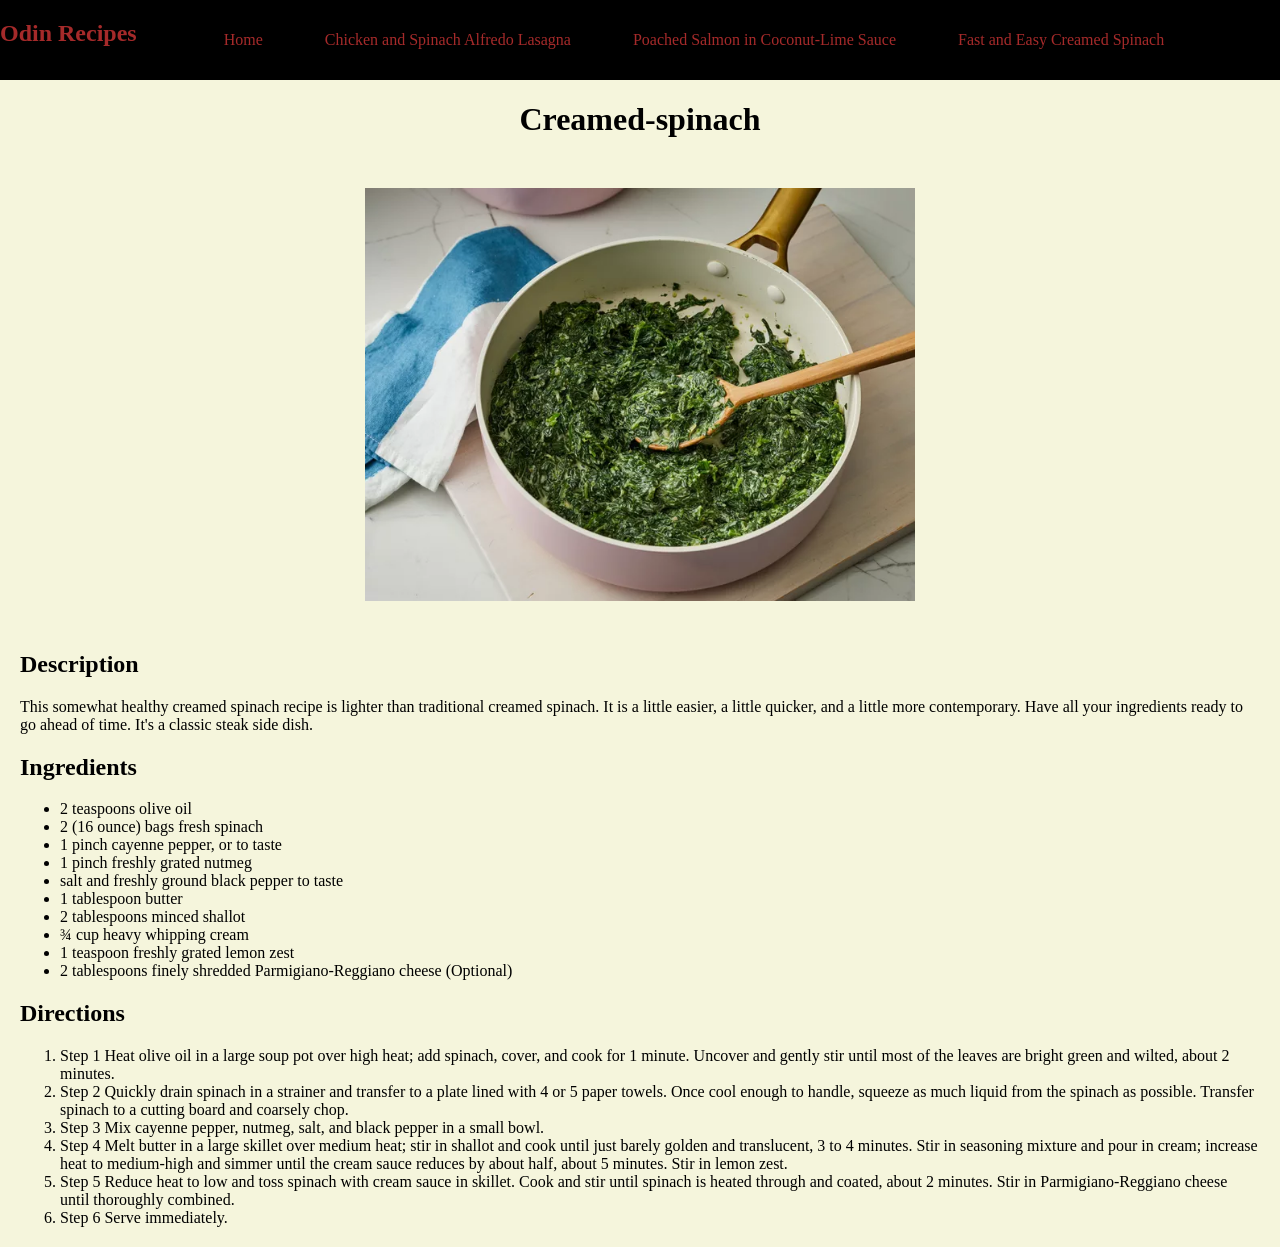
<file: recipes/creamed-spinach.html>
<!DOCTYPE html>
<html lang="en">
<head>
    <meta charset="UTF-8">
    <meta name="viewport" content="width=device-width, initial-scale=1.0">
    <title>Creamed-spinach|Odin Recipes</title>
    <link rel="stylesheet" href="../style.css">
</head>
<body>
        <nav>
        <h1>Odin Recipes</h1>
        <ul>
            <li><a href="../index.html">Home</a></li>
            <li><a href="lasagna.html">Chicken and Spinach Alfredo Lasagna</a></li>
            <li><a href="poached-selmon.html">Poached Salmon in Coconut-Lime Sauce</a></li>
            <li><a href="creamed-spinach.html">Fast and Easy Creamed Spinach</a></li>
        </ul>
    </nav>
    <h1 class="heading">Creamed-spinach</h1>
    <img src="../img/creamed-spinach.webp" alt="creamed spinach inside saucepan" width="550">

    <div class="content">
    <h2>Description</h2>
    <p>This somewhat healthy creamed spinach recipe is lighter than traditional creamed spinach. It is a little easier, a little quicker, and a little more contemporary. Have all your ingredients ready to go ahead of time. It's a classic steak side dish.</p>

    <h2>Ingredients</h2>
    <ul>
        <li>2 teaspoons olive oil</li>
        <li>2 (16 ounce) bags fresh spinach</li>
        <li>1 pinch cayenne pepper, or to taste</li>
        <li>1 pinch freshly grated nutmeg</li>
        <li>salt and freshly ground black pepper to taste</li>
        <li>1 tablespoon butter</li>
        <li>2 tablespoons minced shallot</li>
        <li>¾ cup heavy whipping cream</li>
        <li>1 teaspoon freshly grated lemon zest</li>
        <li>2 tablespoons finely shredded Parmigiano-Reggiano cheese (Optional)</li>
    </ul>

    <h2>Directions</h2>
    <ol>
        <li>Step 1 Heat olive oil in a large soup pot over high heat; add spinach, cover, and cook for 1 minute. Uncover and gently stir until most of the leaves are bright green and wilted, about 2 minutes.</li>
        <li>Step 2 Quickly drain spinach in a strainer and transfer to a plate lined with 4 or 5 paper towels. Once cool enough to handle, squeeze as much liquid from the spinach as possible. Transfer spinach to a cutting board and coarsely chop.</li>
        <li>Step 3 Mix cayenne pepper, nutmeg, salt, and black pepper in a small bowl.</li>
        <li>Step 4 Melt butter in a large skillet over medium heat; stir in shallot and cook until just barely golden and translucent, 3 to 4 minutes. Stir in seasoning mixture and pour in cream; increase heat to medium-high and simmer until the cream sauce reduces by about half, about 5 minutes. Stir in lemon zest.</li>
        <li>Step 5 Reduce heat to low and toss spinach with cream sauce in skillet. Cook and stir until spinach is heated through and coated, about 2 minutes. Stir in Parmigiano-Reggiano cheese until thoroughly combined.</li>
        <li>Step 6 Serve immediately.</li>
    </ol>
    </div>
</body>
</html>
</file>
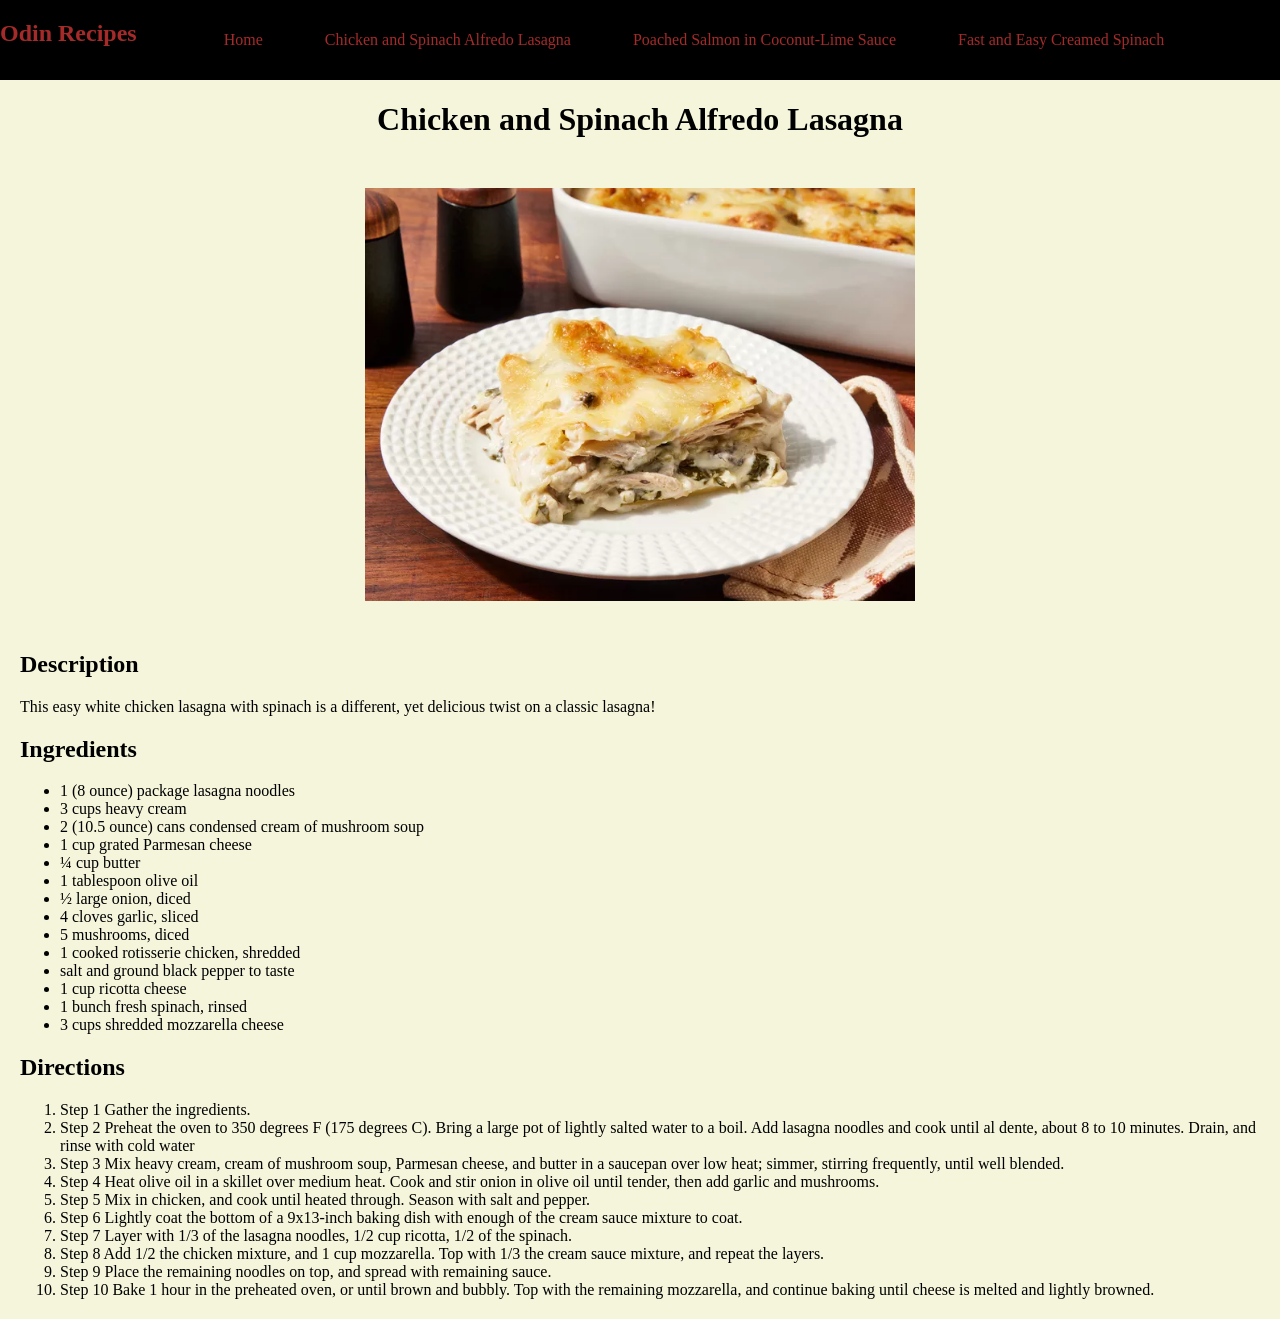
<file: recipes/lasagna.html>
<!DOCTYPE html>
<html lang="en">
<head>
    <meta charset="UTF-8">
    <meta name="viewport" content="width=device-width, initial-scale=1.0">
    <title>Chicken and Spinach Alfredo Lasagna|Odin Recipes</title>
    <link rel="stylesheet" href="../style.css">
</head>
<body>
        <nav>
        <h1>Odin Recipes</h1>
        <ul>
            <li><a href="../index.html">Home</a></li>
            <li><a href="lasagna.html">Chicken and Spinach Alfredo Lasagna</a></li>
            <li><a href="poached-selmon.html">Poached Salmon in Coconut-Lime Sauce</a></li>
            <li><a href="creamed-spinach.html">Fast and Easy Creamed Spinach</a></li>
        </ul>
    </nav>
    <h1 class="heading">Chicken and Spinach Alfredo Lasagna</h1>
    <img src="../img/chicken-lasagna.webp" alt="A slice of chicken lasagna" width="550">

    <div class="content">
    <h2>Description</h2>
    <p>This easy white chicken lasagna with spinach is a different, yet delicious twist on a classic lasagna!</p>
    <h2>Ingredients</h2>
    <ul>
        <li>1 (8 ounce) package lasagna noodles</li>
        <li>3 cups heavy cream</li>
        <li>2 (10.5 ounce) cans condensed cream of mushroom soup</li>
        <li>1 cup grated Parmesan cheese</li>
        <li>¼ cup butter</li>
        <li>1 tablespoon olive oil</li>
        <li>½ large onion, diced</li>
        <li>4 cloves garlic, sliced</li>
        <li>5 mushrooms, diced</li>
        <li>1 cooked rotisserie chicken, shredded</li>
        <li>salt and ground black pepper to taste</li>
        <li>1 cup ricotta cheese</li>
        <li>1 bunch fresh spinach, rinsed</li>
        <li>3 cups shredded mozzarella cheese</li>
    </ul>

    <h2>Directions</h2>
    <ol>
        <li>Step 1 Gather the ingredients.</li>
        <li>Step 2 Preheat the oven to 350 degrees F (175 degrees C). Bring a large pot of lightly salted water to a boil. Add lasagna noodles and cook until al dente, about 8 to 10 minutes. Drain, and rinse with cold water</li>
        <li>Step 3 Mix heavy cream, cream of mushroom soup, Parmesan cheese, and butter in a saucepan over low heat; simmer, stirring frequently, until well blended.</li>
        <li>Step 4 Heat olive oil in a skillet over medium heat. Cook and stir onion in olive oil until tender, then add garlic and mushrooms.</li>
        <li>Step 5 Mix in chicken, and cook until heated through. Season with salt and pepper.</li>
        <li>Step 6 Lightly coat the bottom of a 9x13-inch baking dish with enough of the cream sauce mixture to coat.</li>
        <li>Step 7 Layer with 1/3 of the lasagna noodles, 1/2 cup ricotta, 1/2 of the spinach.</li>
        <li>Step 8 Add 1/2 the chicken mixture, and 1 cup mozzarella. Top with 1/3 the cream sauce mixture, and repeat the layers.</li>
        <li>Step 9 Place the remaining noodles on top, and spread with remaining sauce.</li>
        <li>Step 10 Bake 1 hour in the preheated oven, or until brown and bubbly. Top with the remaining mozzarella, and continue baking until cheese is melted and lightly browned.</li>
    </ol>
    </div>
</body>
</html>
</file>
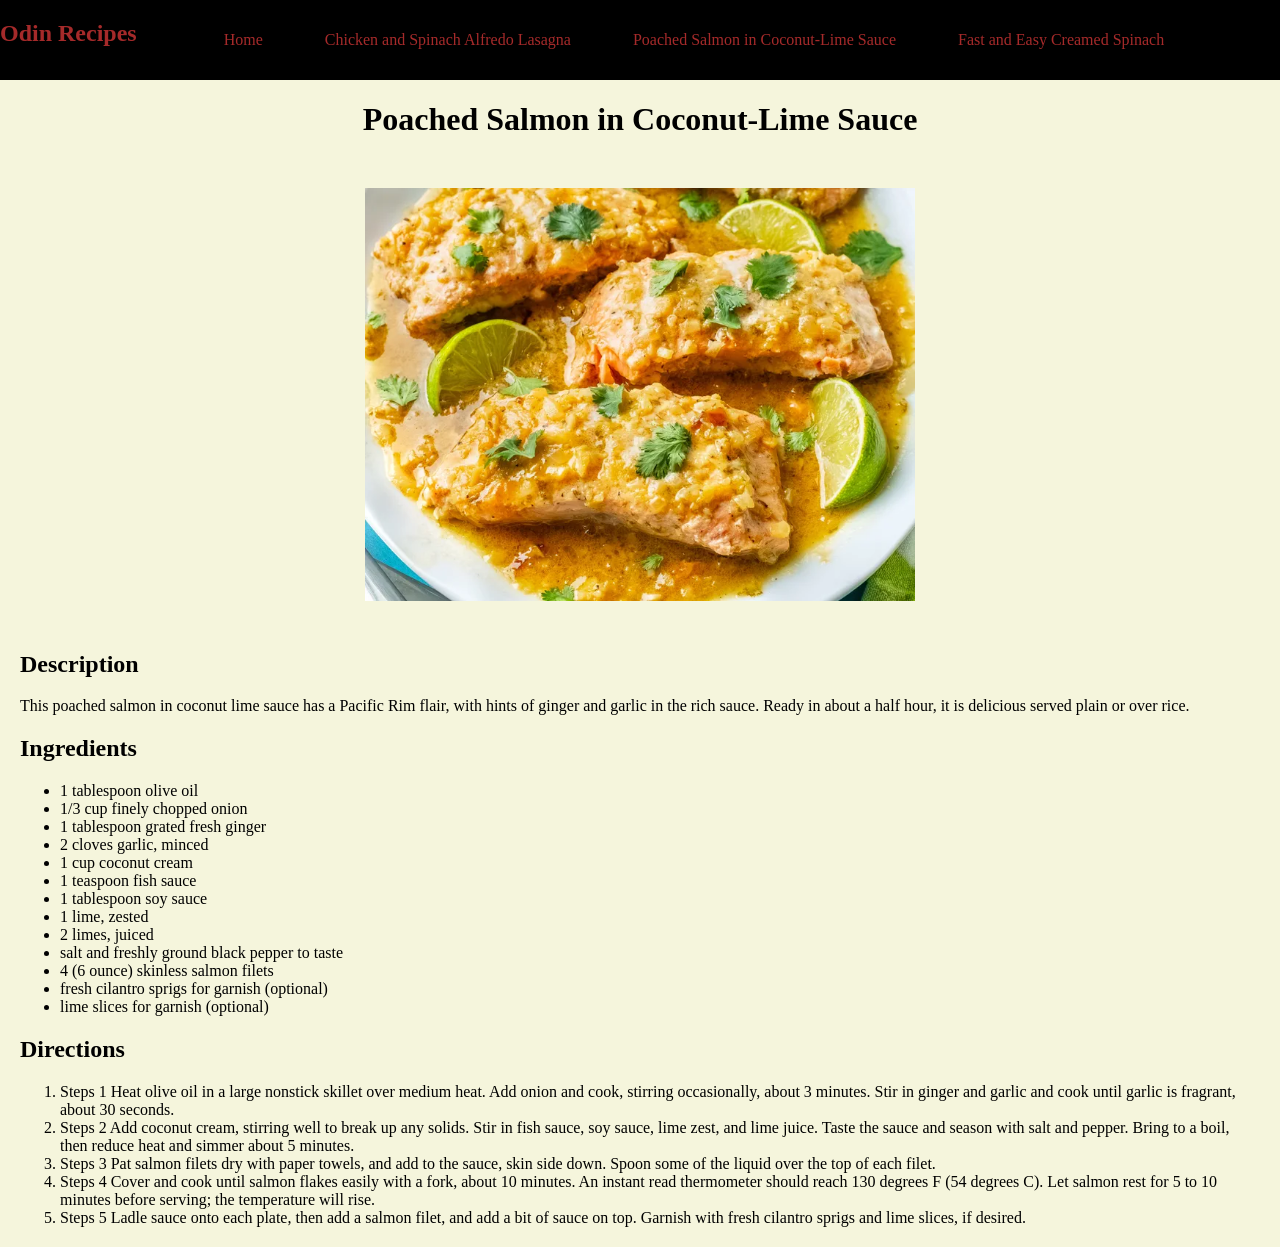
<file: recipes/poached-selmon.html>
<!DOCTYPE html>
<html lang="en">
<head>
    <meta charset="UTF-8">
    <meta name="viewport" content="width=device-width, initial-scale=1.0">
    <title>Poached Salmon in Coconut-Lime Sauce|Odin Recipes</title>
    <link rel="stylesheet" href="../style.css">
</head>
<body>
        <nav>
        <h1>Odin Recipes</h1>
        <ul>
            <li><a href="../index.html">Home</a></li>
            <li><a href="lasagna.html">Chicken and Spinach Alfredo Lasagna</a></li>
            <li><a href="poached-selmon.html">Poached Salmon in Coconut-Lime Sauce</a></li>
            <li><a href="creamed-spinach.html">Fast and Easy Creamed Spinach</a></li>
        </ul>
    </nav>
    <h1  class="heading">Poached Salmon in Coconut-Lime Sauce</h1>
    <img src="../img/poached-selmon.webp" alt="serving of Poached Salmon in Coconut-Lime Sauce" width="550">

    <div class="content">
    <h2>Description</h2>
    <p>This poached salmon in coconut lime sauce has a Pacific Rim flair, with hints of ginger and garlic in the rich sauce. Ready in about a half hour, it is delicious served plain or over rice.</p>

    <h2>Ingredients</h2>
    <ul>
        <li>1 tablespoon olive oil</li>
        <li>1/3 cup finely chopped onion</li>
        <li>1 tablespoon grated fresh ginger</li>
        <li>2 cloves garlic, minced</li>
        <li>1 cup coconut cream</li>
        <li>1 teaspoon fish sauce</li>
        <li>1 tablespoon soy sauce</li>
        <li>1 lime, zested</li>
        <li>2 limes, juiced</li>
        <li>salt and freshly ground black pepper to taste</li>
        <li>4 (6 ounce) skinless salmon filets</li>
        <li>fresh cilantro sprigs for garnish (optional)</li>
        <li>lime slices for garnish (optional)</li>
    </ul>

    <h2>Directions</h2>
    <ol>
        <li>Steps 1 Heat olive oil in a large nonstick skillet over medium heat. Add onion and cook, stirring occasionally, about 3 minutes. Stir in ginger and garlic and cook until garlic is fragrant, about 30 seconds.</li>
        <li>Steps 2 Add coconut cream, stirring well to break up any solids. Stir in fish sauce, soy sauce, lime zest, and lime juice. Taste the sauce and season with salt and pepper. Bring to a boil, then reduce heat and simmer about 5 minutes.</li>
        <li>Steps 3 Pat salmon filets dry with paper towels, and add to the sauce, skin side down. Spoon some of the liquid over the top of each filet.</li>
        <li>Steps 4 Cover and cook until salmon flakes easily with a fork, about 10 minutes. An instant read thermometer should reach 130 degrees F (54 degrees C). Let salmon rest for 5 to 10 minutes before serving; the temperature will rise.</li>
        <li>Steps 5 Ladle sauce onto each plate, then add a salmon filet, and add a bit of sauce on top. Garnish with fresh cilantro sprigs and lime slices, if desired.</li>
    </ol>
    </div>
</body>
</html>
</file>
<file: style.css>
html {
    font-family: "Times New Roman", Times, serif;
    background-color: beige;
}

body {
    padding: 0;
    margin: 0;
    box-sizing: border-box;
}

a {
    text-decoration: none;
        color: inherit;
}

a:hover {
    color: orange;
}

nav,
nav ul {
    display: flex;
    background-color: black;
    color: brown;
}

nav ul li {
    margin-left: 2rem;
    list-style: none;
    padding: 15px;
}

.heading {
    text-align: center;
}

img {
    display: block;
    margin: 50px auto;
}

.content {
    margin: 20px;
}
</file>
